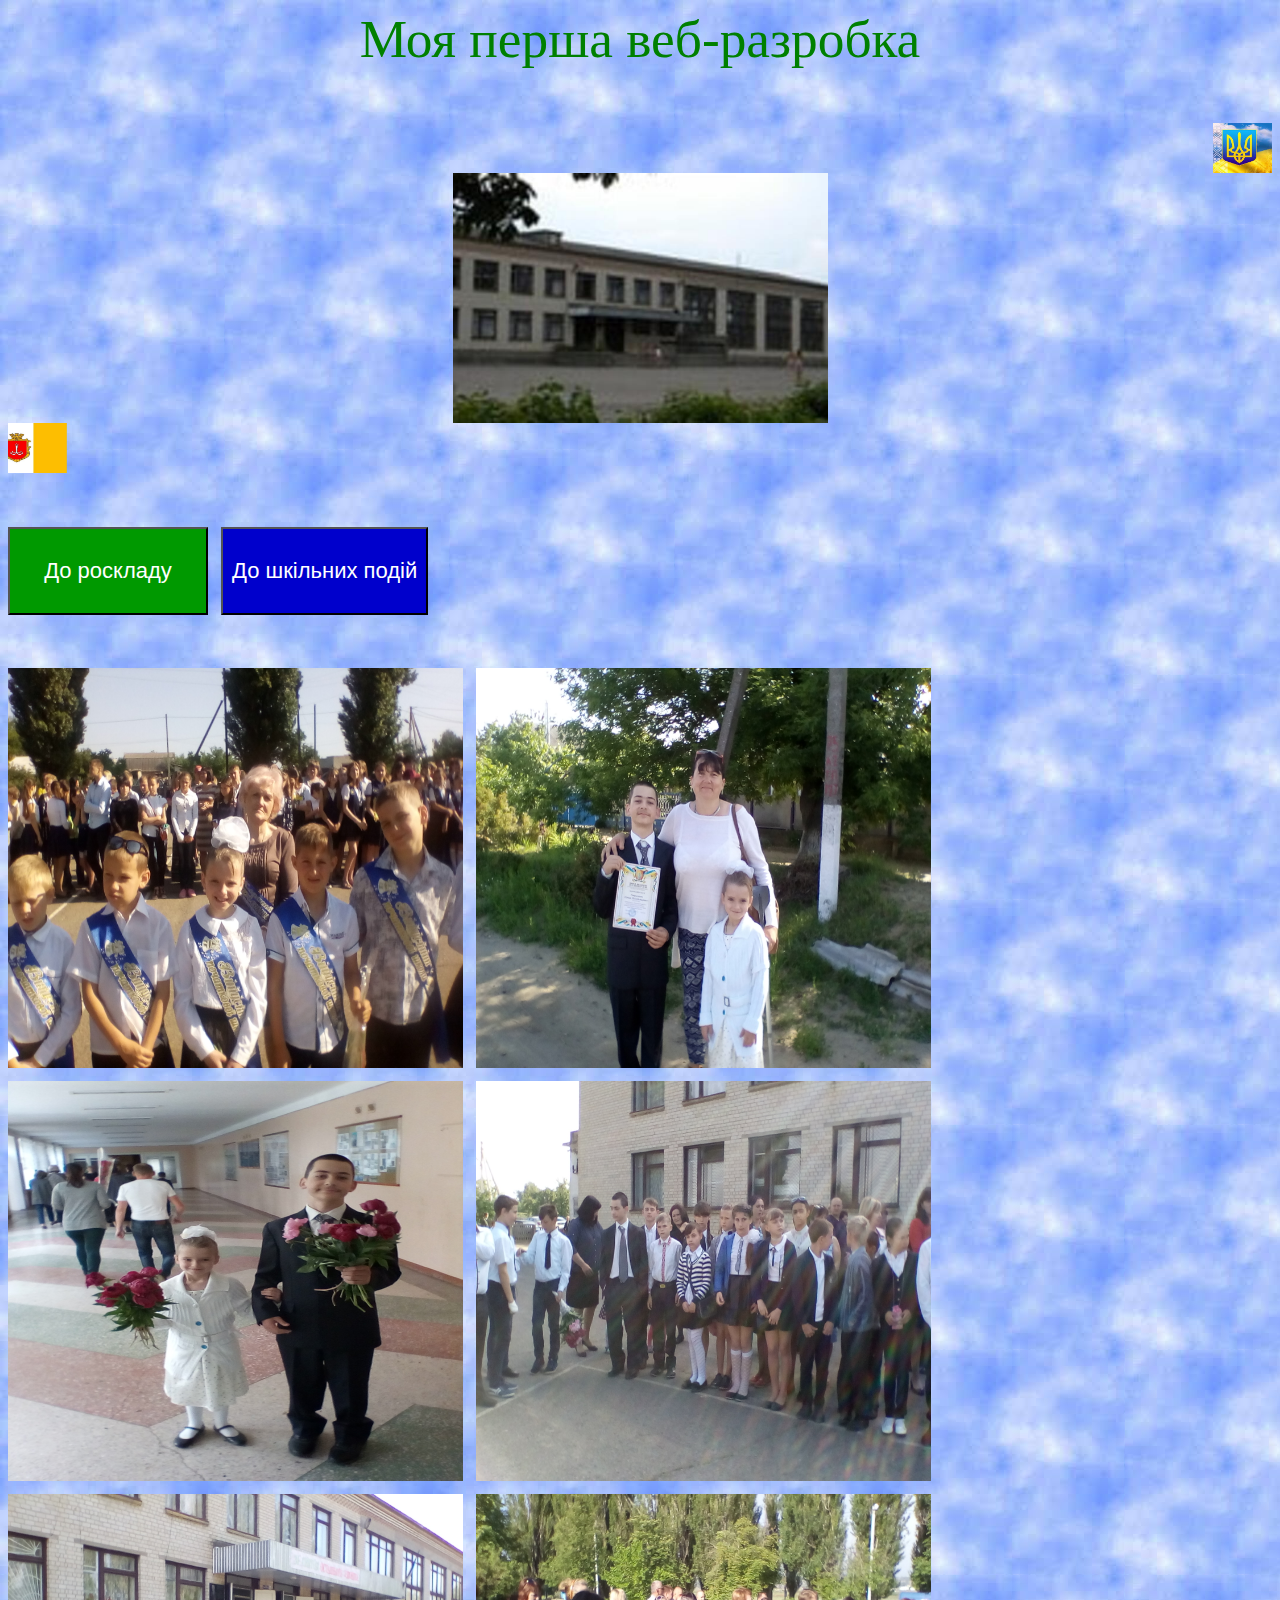
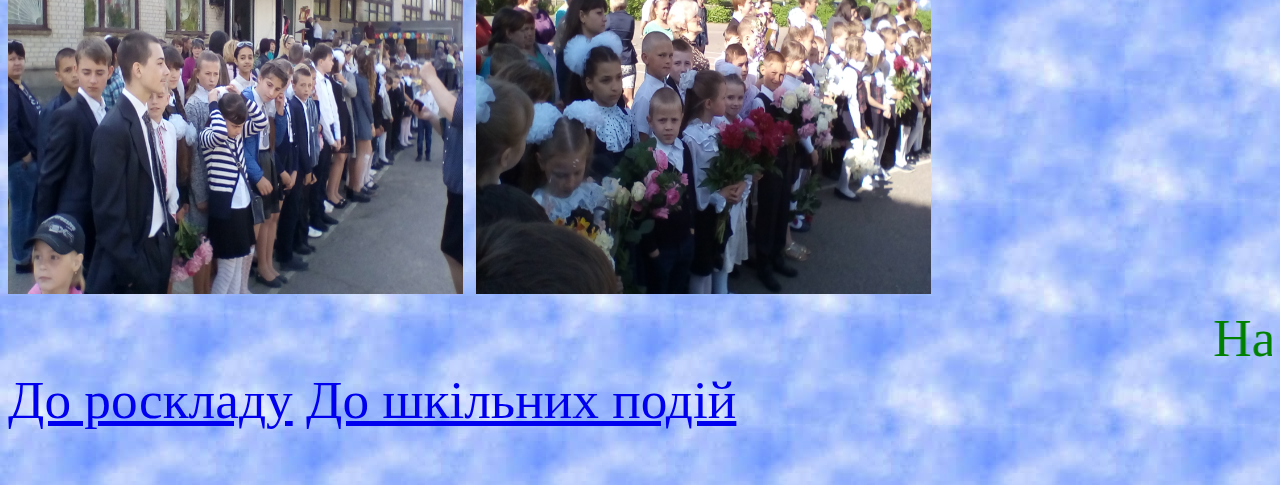
<file: index.html>
<html>
<head><title>веб-сторінка 10 класу Говриленко Петра</title>
<link rel="stylesheet" type="text/css" href="mystyle.css">
</head>
<body background="№1.jfif" text=#0000CC> 
<p align=center> Моя перша веб-разробка <p align=center>
<marquee> <img src="images.jfif" width=100 height=50>  </marquee>
<img src="1.jpg" height=250>
<marquee direction="right"> <img src="Flag_of_Odessa.jpg" width=100 height=50>  </marquee> <p>
<button style=" color: #FFF; background: rgb(0,153,0);font-size: 22px;font-family: 'Linearicons-Free', sans-serif; width: 150pt; height: 10%"; onclick="document.location='index №2.htm'">До роскладу</button>
<button style=" color: #FFF; background: rgb(0,0,204);font-size: 22px;font-family: 'Montserrat', sans-serif; width: 155pt; height: 10%"; onclick="document.location='index №3.htm'">До шкільних подій</button><p>

<img src="2.jpg" width=455 height=400>
<img src="3.jpg" width=455 height=400>
<img src="4.jpg" width=455 height=400> 
<img src="5.jpg" width=455 height=400>
<img src="6.jpg" width=455 height=400>
<img src="7.jpg" width=455 height=400>
<marquee> Наші школьні роки </marquee>
<a href="index №2.htm">До роскладу</a>
<a href="index №3.htm">До шкільних подій</a>
</body>
</html>
</file>
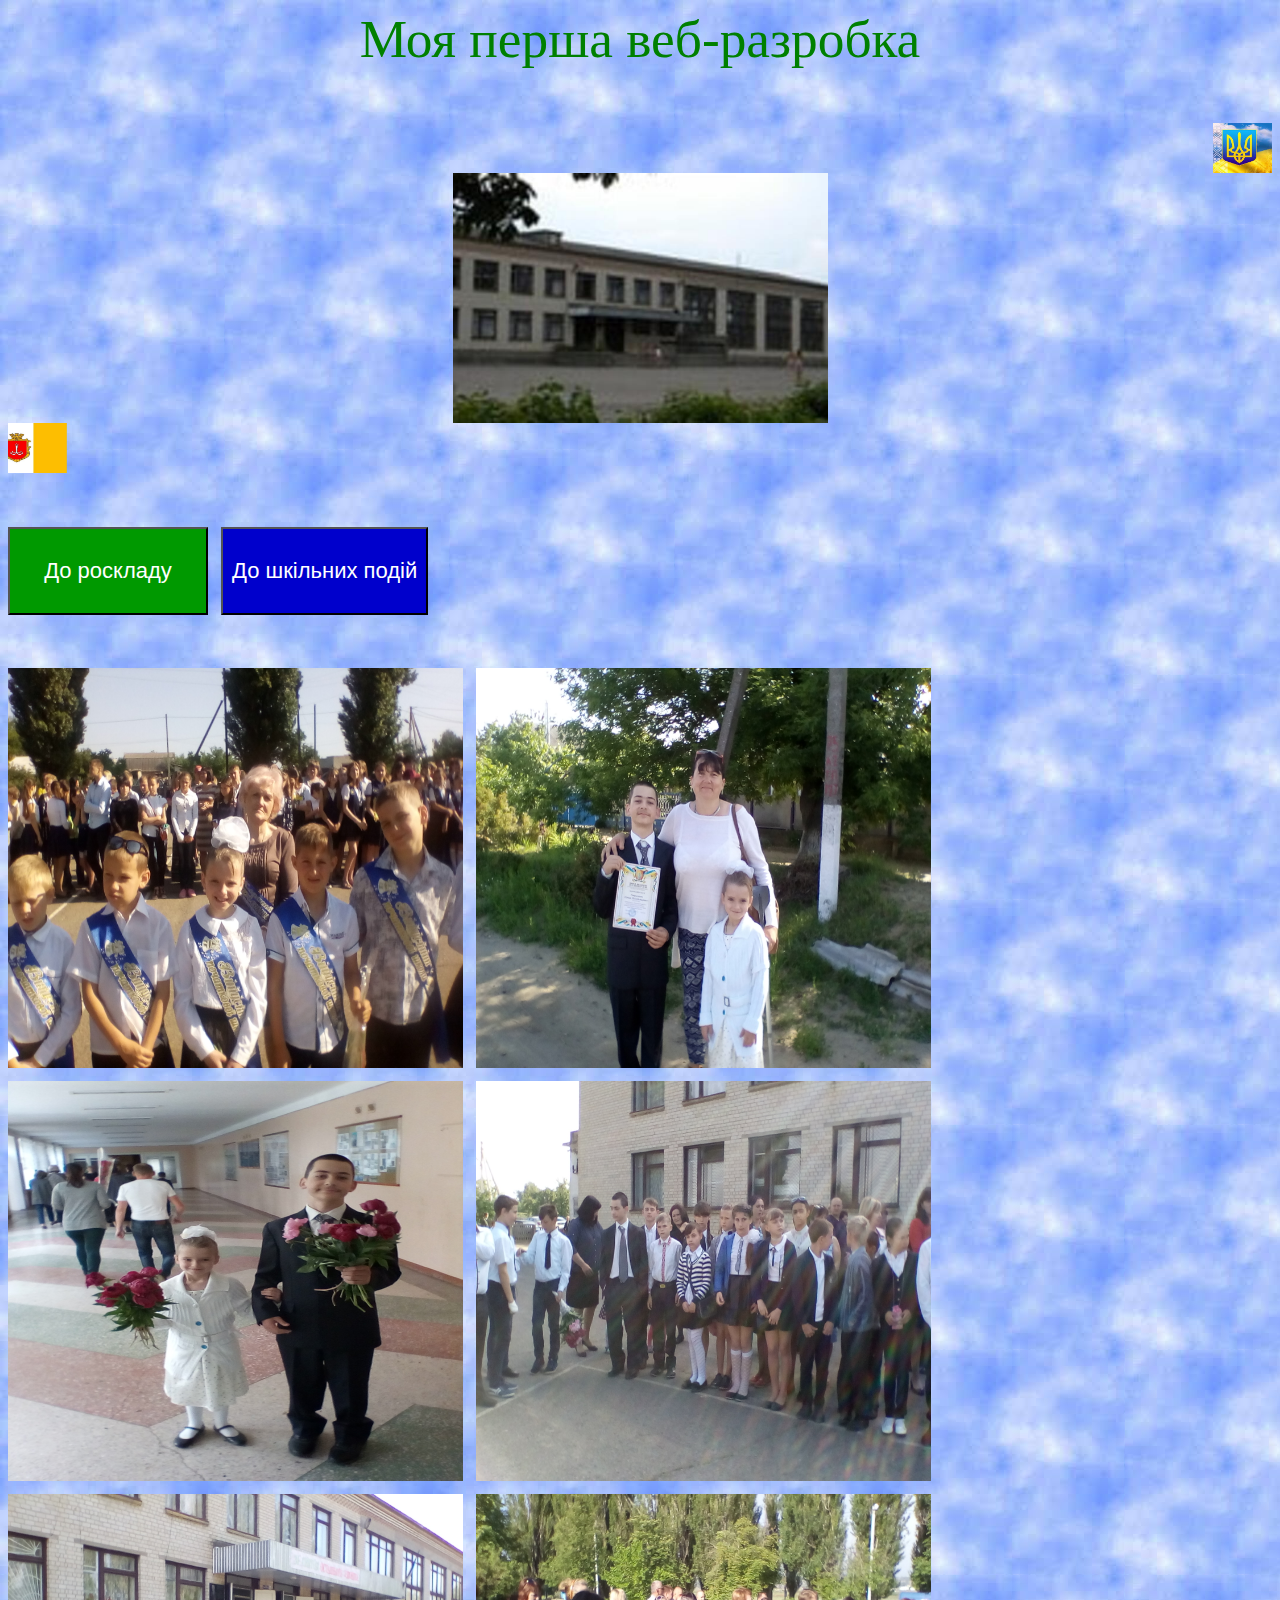
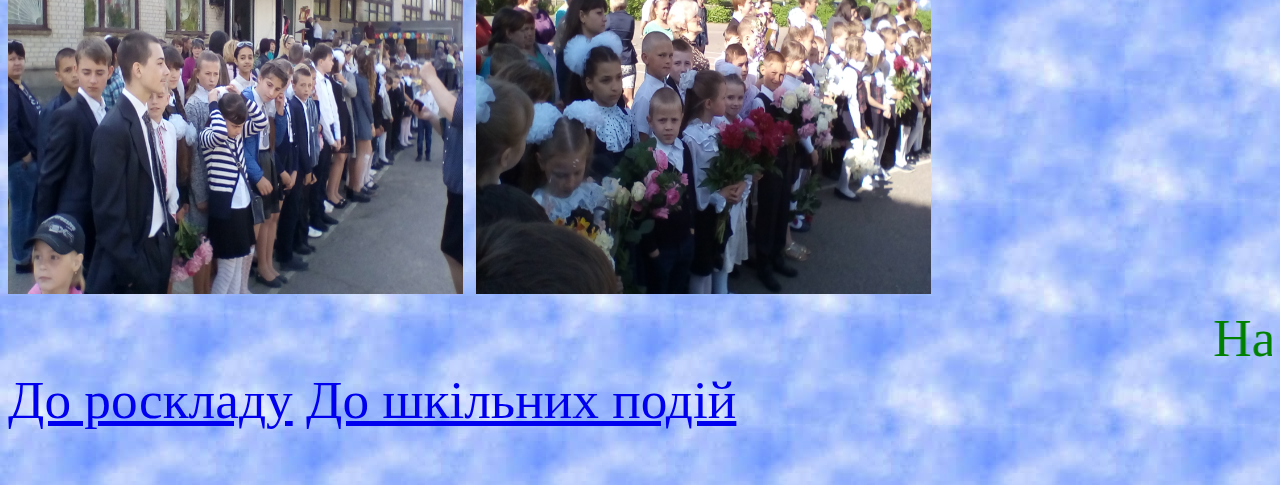
<file: index №1.htm>
<html>
<head><title>веб-сторінка 10 класу Говриленко Петра</title>
<link rel="stylesheet" type="text/css" href="mystyle.css">
</head>
<body background="№1.jfif" text=#0000CC> 
<p align=center> Моя перша веб-разробка <p align=center>
<marquee> <img src="images.jfif" width=100 height=50>  </marquee>
<img src="1.jpg" height=250>
<marquee direction="right"> <img src="Flag_of_Odessa.jpg" width=100 height=50>  </marquee> <p>
<button style=" color: #FFF; background: rgb(0,153,0);font-size: 22px;font-family: 'Linearicons-Free', sans-serif; width: 150pt; height: 10%"; onclick="document.location='index №2.htm'">До роскладу</button>
<button style=" color: #FFF; background: rgb(0,0,204);font-size: 22px;font-family: 'Montserrat', sans-serif; width: 155pt; height: 10%"; onclick="document.location='index №3.htm'">До шкільних подій</button><p>

<img src="2.jpg" width=455 height=400>
<img src="3.jpg" width=455 height=400>
<img src="4.jpg" width=455 height=400> 
<img src="5.jpg" width=455 height=400>
<img src="6.jpg" width=455 height=400>
<img src="7.jpg" width=455 height=400>
<marquee> Наші школьні роки </marquee>
<a href="index №2.htm">До роскладу</a>
<a href="index №3.htm">До шкільних подій</a>
</body>
</html>
</file>
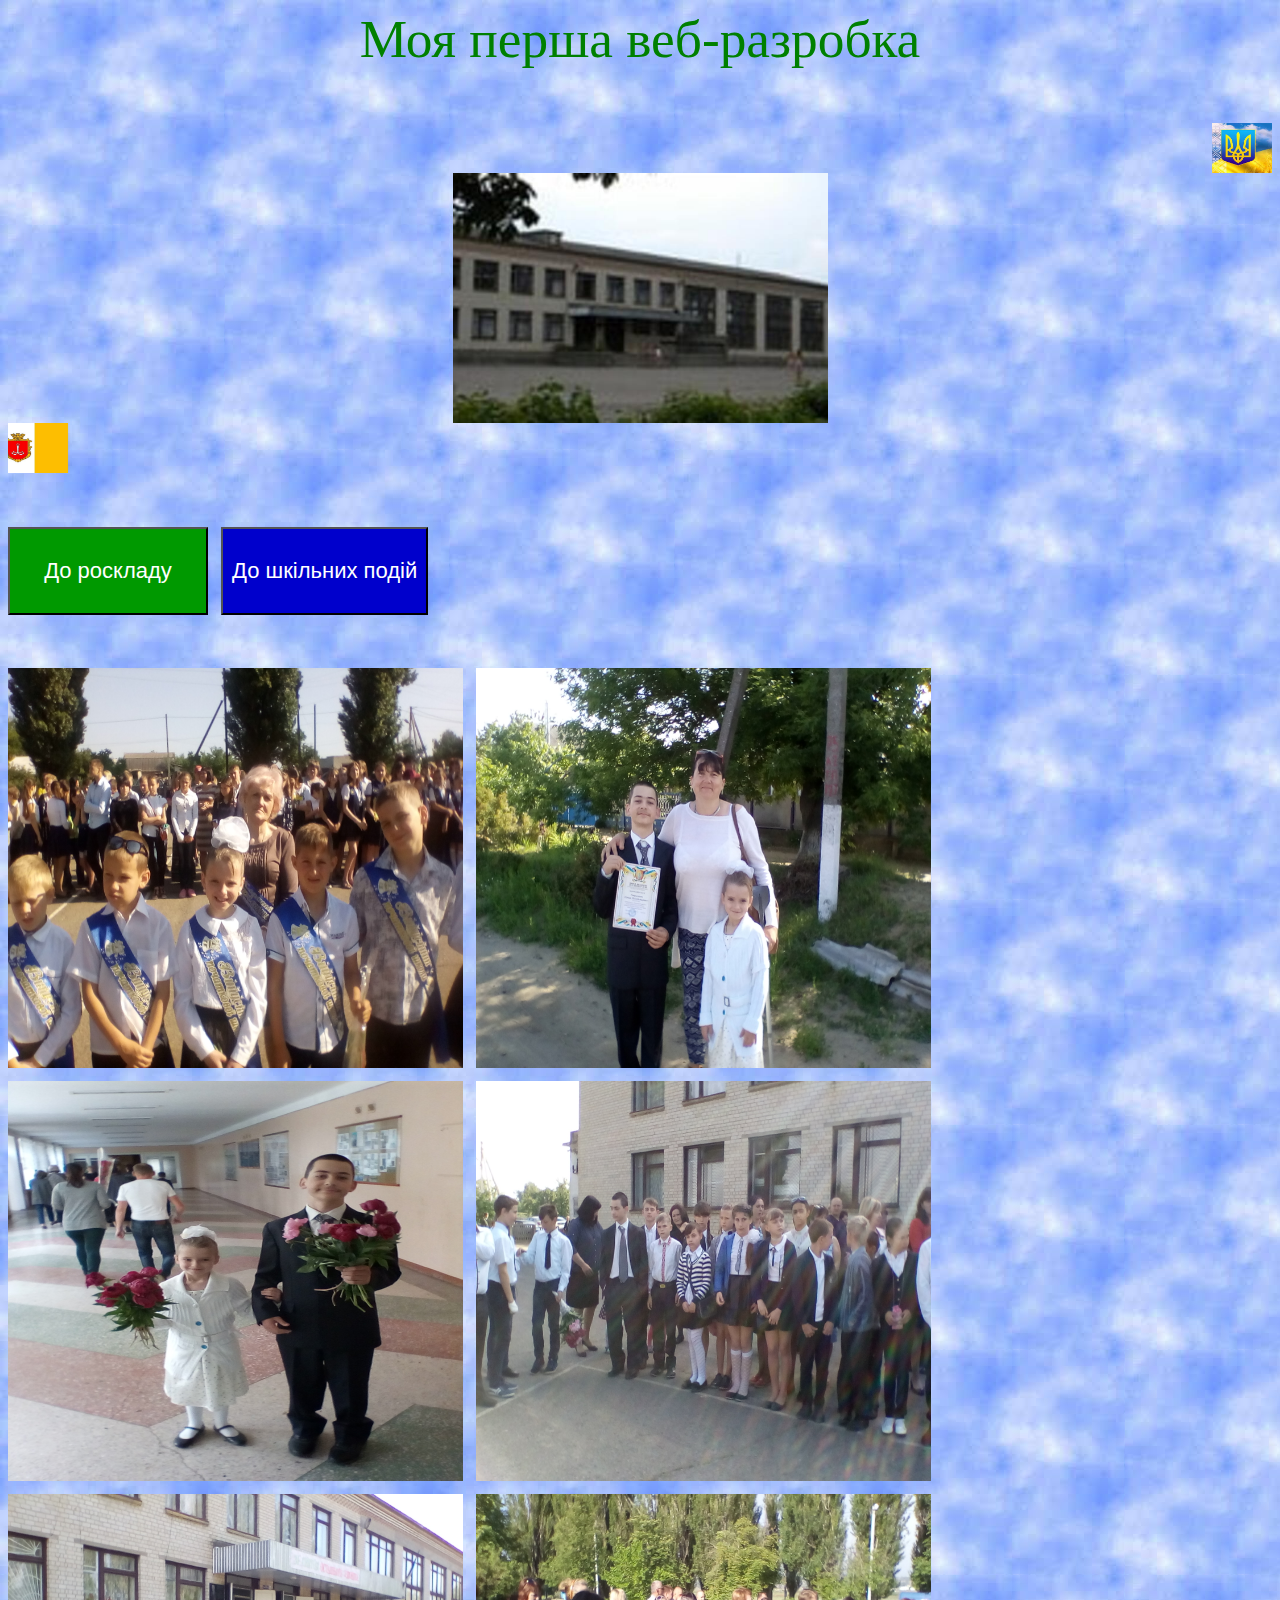
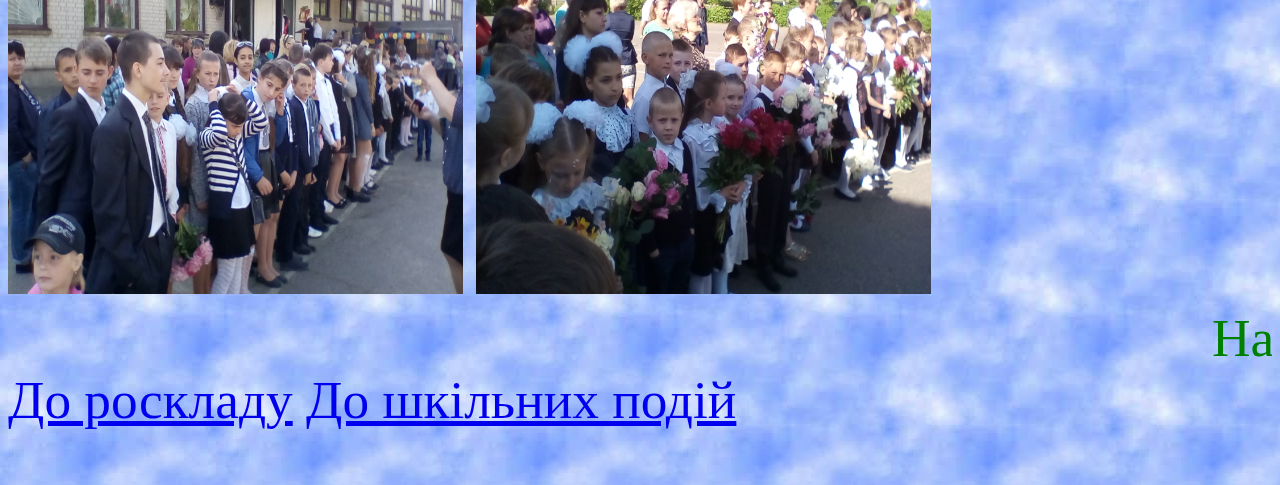
<file: index №1.html>
<html>
<head><title>веб-сторінка 10 класу Говриленко Петра</title>
<link rel="stylesheet" type="text/css" href="mystyle.css">
</head>
<body background="№1.jfif" text=#0000CC> 
<p align=center> Моя перша веб-разробка <p align=center>
<marquee> <img src="images.jfif" width=100 height=50>  </marquee>
<img src="1.jpg" height=250>
<marquee direction="right"> <img src="Flag_of_Odessa.jpg" width=100 height=50>  </marquee> <p>
<button style=" color: #FFF; background: rgb(0,153,0);font-size: 22px;font-family: 'Linearicons-Free', sans-serif; width: 150pt; height: 10%"; onclick="document.location='index №2.htm'">До роскладу</button>
<button style=" color: #FFF; background: rgb(0,0,204);font-size: 22px;font-family: 'Montserrat', sans-serif; width: 155pt; height: 10%"; onclick="document.location='index №3.htm'">До шкільних подій</button><p>

<img src="2.jpg" width=455 height=400>
<img src="3.jpg" width=455 height=400>
<img src="4.jpg" width=455 height=400> 
<img src="5.jpg" width=455 height=400>
<img src="6.jpg" width=455 height=400>
<img src="7.jpg" width=455 height=400>
<marquee> Наші школьні роки </marquee>
<a href="index №2.htm">До роскладу</a>
<a href="index №3.htm">До шкільних подій</a>
</body>
</html>
</file>
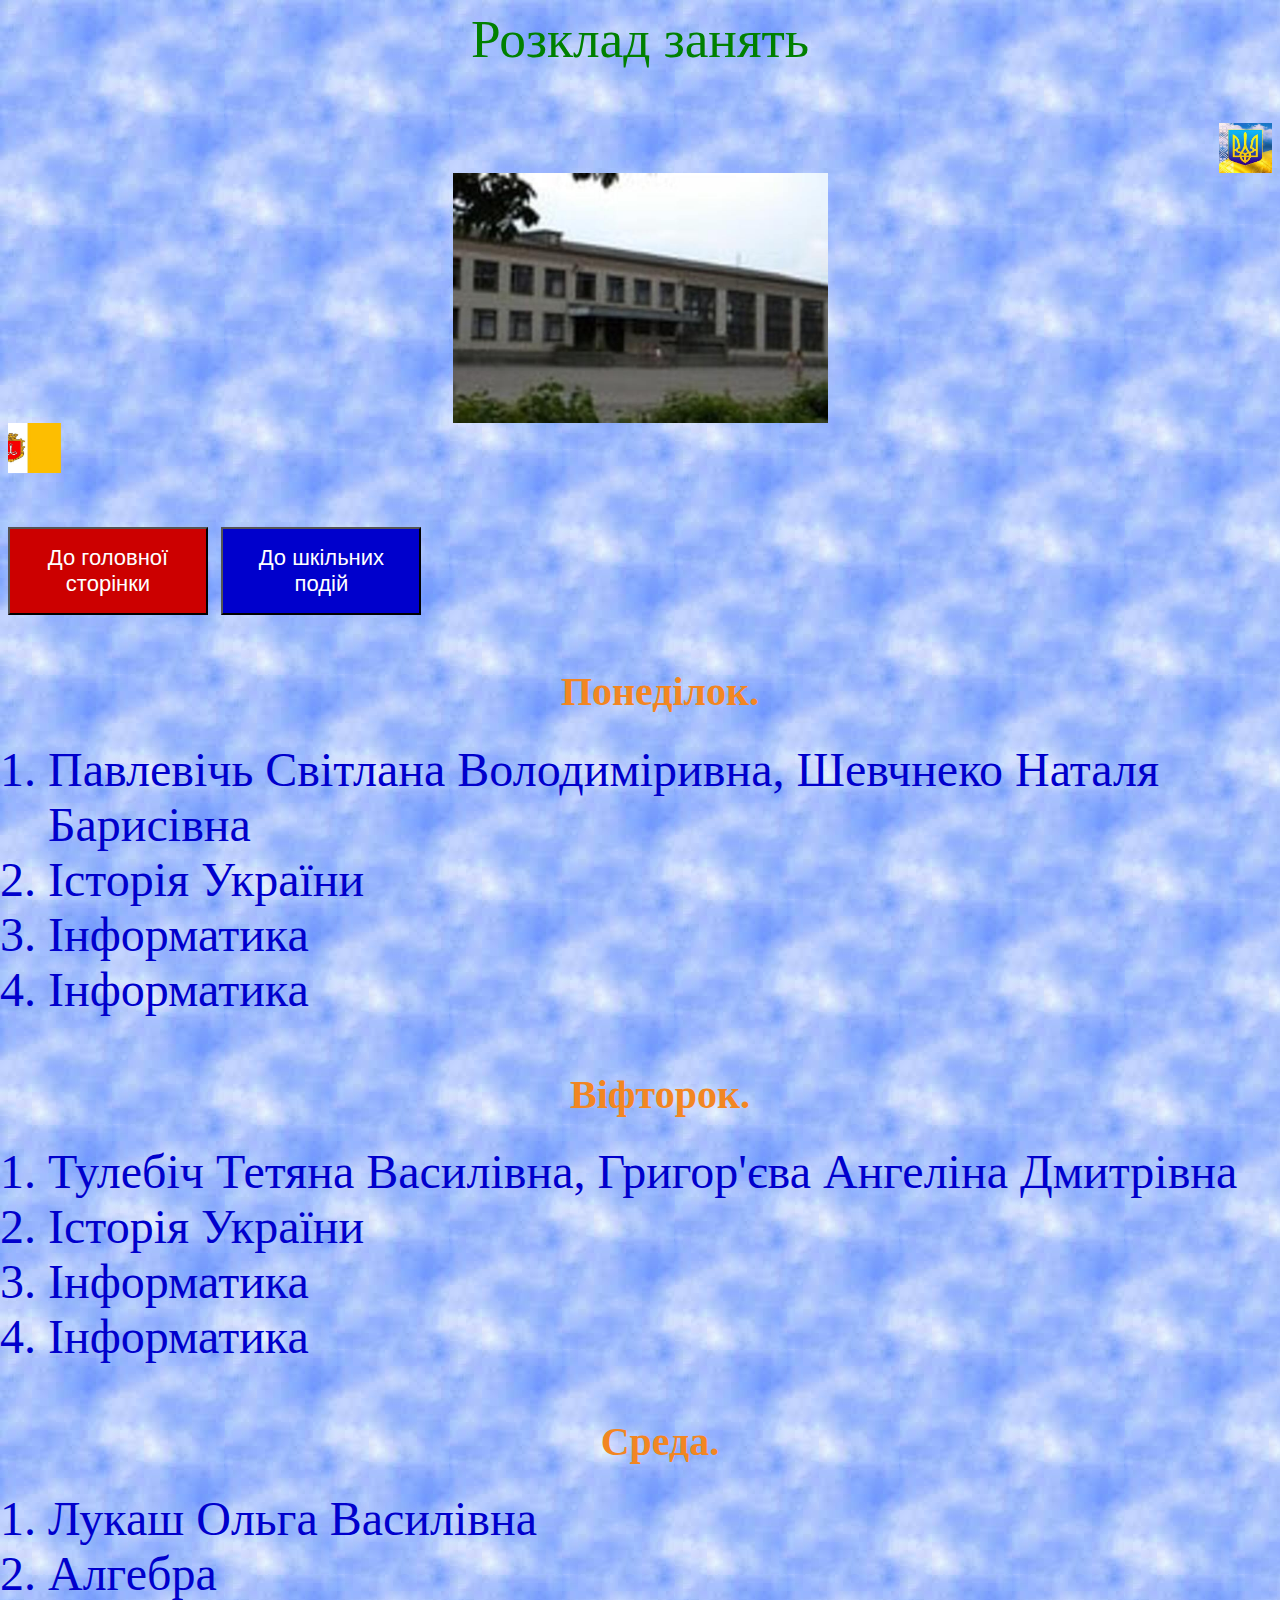
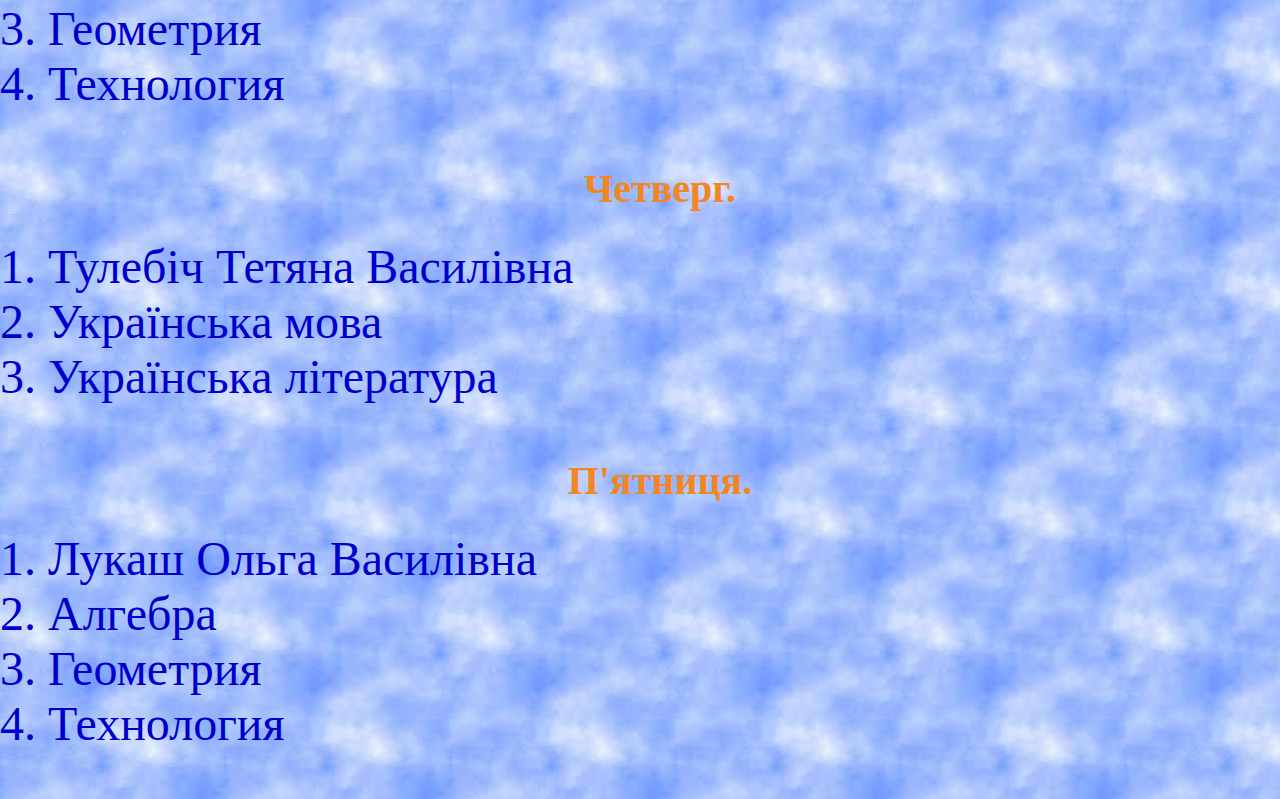
<file: index №2.htm>
<html>
<head><title>моя перша веб-сторінка</title>
<link rel="stylesheet" type="text/css" href="mystyle.css">
</head>
<body background="№1.jfif" text=#0000CC> <font size=22>
<p align=center> Розклад занять <p align=center>
<marquee> <img src="images.jfif" width=100 height=50>  </marquee>
<img src="1.jpg" height=250>
<marquee direction="right"> <img src="Flag_of_Odessa.jpg" width=100 height=50>  </marquee> <p>
<button style=" color: #FFF;   background: rgb(204,0,0);font-size: 22px; width: 150pt;     height: 10%"; onclick="document.location='index №1.htm'">До головної сторінки</button>
<button style=" color: #FFF;   background: rgb(0,0,204);font-size: 22px; width: 150pt;     height: 10%"; onclick="document.location='index №3.htm'">До шкільних подій</button><p>
<ol> <h1>Понеділок.</h1>
<li> Павлевічь Світлана Володиміривна, Шевчнеко Наталя Барисівна </li>
<li> Історія України </li>
<li> Інформатика </li>
<li> Інформатика </li> </ol>
<p align=center>
<ol> <h1>Віфторок.</h1>
<li> Тулебіч Тетяна Василівна, Григор'єва Ангеліна Дмитрівна </li>
<li> Історія України </li>
<li> Інформатика </li>
<li> Інформатика </li> </ol></p>
<p>
<ol> <h1>Среда.</h1>
<li> Лукаш Ольга Василівна </li>
<li> Алгебра </li>
<li> Геометрия </li>
<li> Технология </li> </ol>
<p>
<ol> <h1>Четверг.</h1>
<li> Тулебіч Тетяна Василівна </li>
<li> Українська мова </li>
<li> Українська література </li> </ol>
<p>
<ol> <h1>П'ятниця.</h1>
<li> Лукаш Ольга Василівна </li>
<li> Алгебра </li>
<li> Геометрия </li>
<li> Технология </li> </ol>
</body>
</html>
</file>
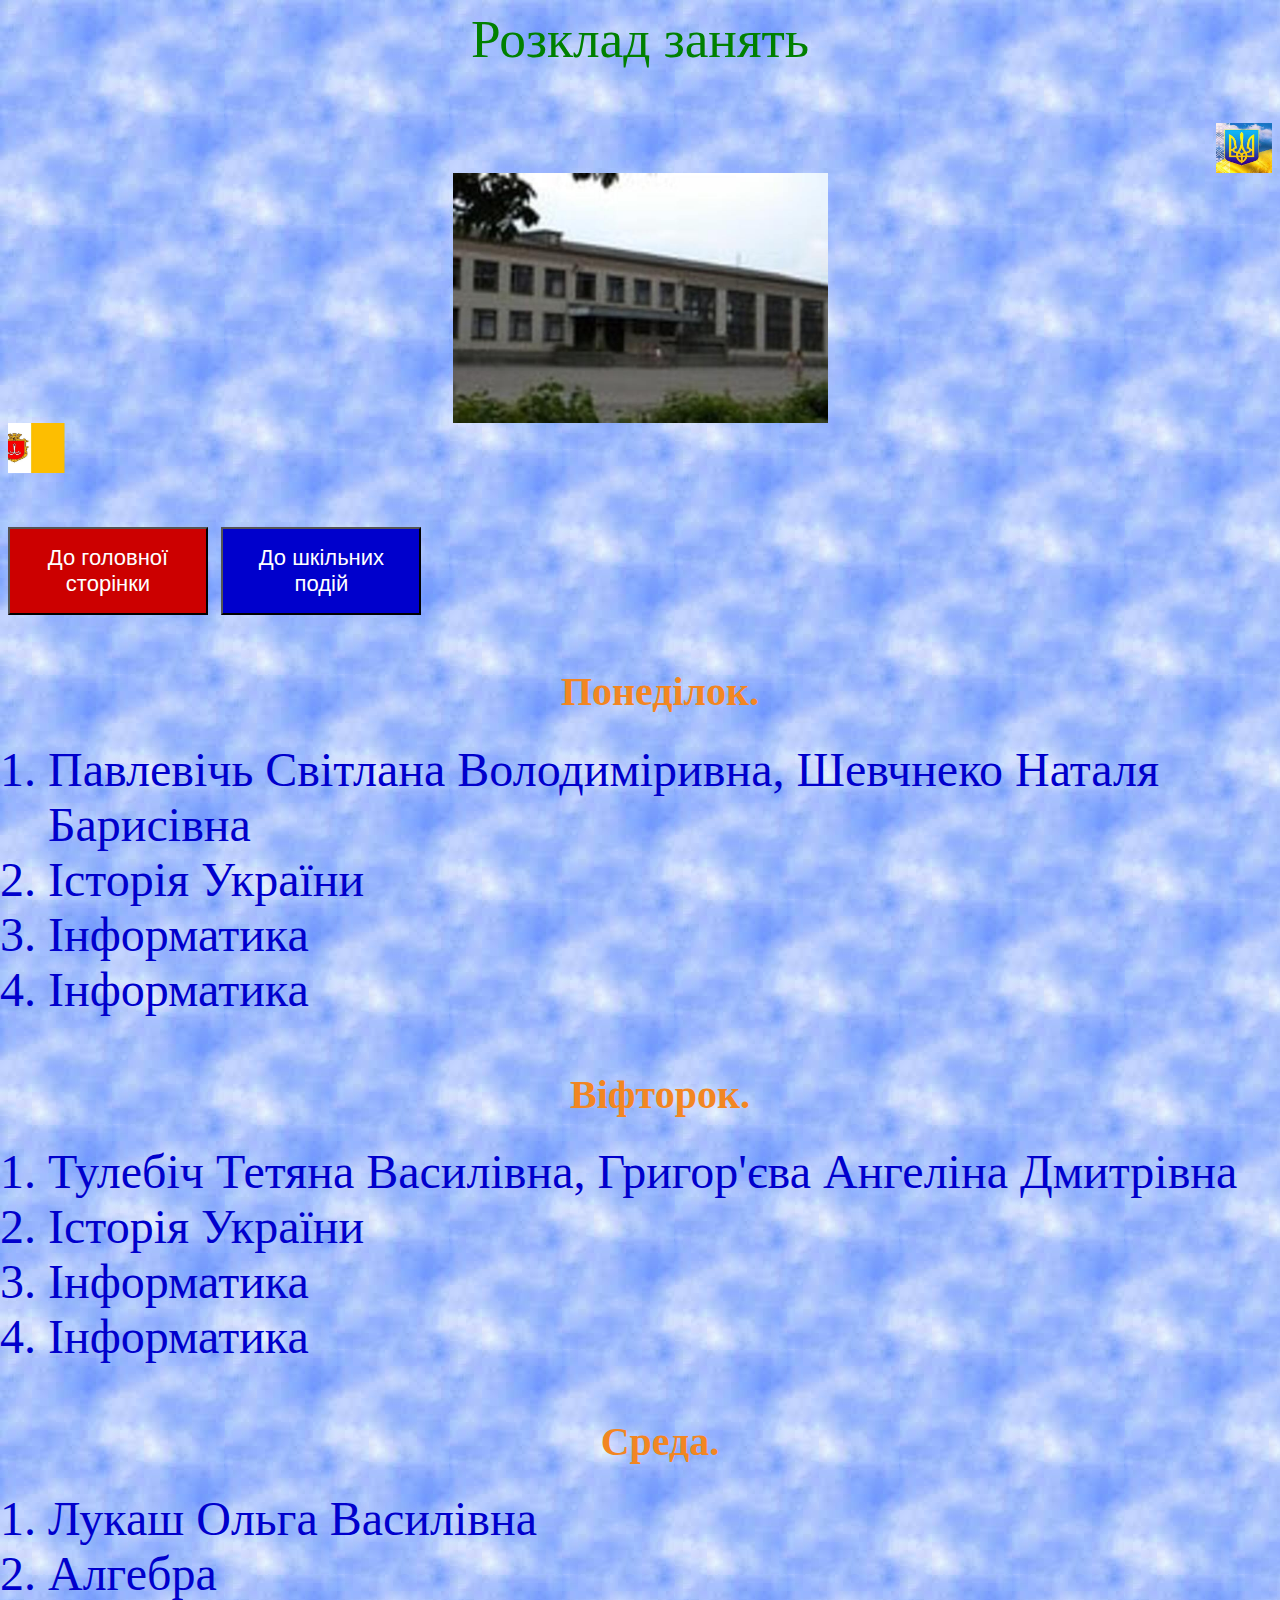
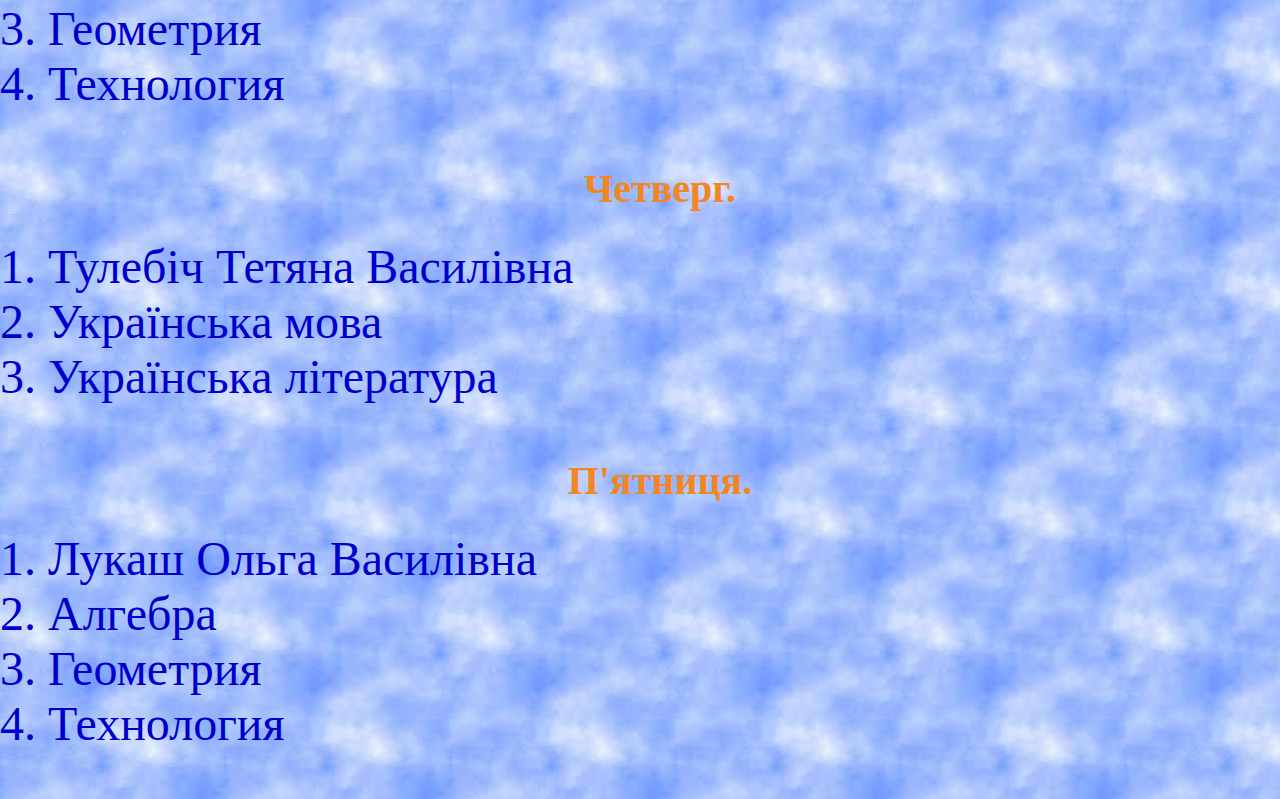
<file: index №2.html>
<html>
<head><title>моя перша веб-сторінка</title>
<link rel="stylesheet" type="text/css" href="mystyle.css">
</head>
<body background="№1.jfif" text=#0000CC> <font size=22>
<p align=center> Розклад занять <p align=center>
<marquee> <img src="images.jfif" width=100 height=50>  </marquee>
<img src="1.jpg" height=250>
<marquee direction="right"> <img src="Flag_of_Odessa.jpg" width=100 height=50>  </marquee> <p>
<button style=" color: #FFF;   background: rgb(204,0,0);font-size: 22px; width: 150pt;     height: 10%"; onclick="document.location='index №1.htm'">До головної сторінки</button>
<button style=" color: #FFF;   background: rgb(0,0,204);font-size: 22px; width: 150pt;     height: 10%"; onclick="document.location='index №3.htm'">До шкільних подій</button><p>
<ol> <h1>Понеділок.</h1>
<li> Павлевічь Світлана Володиміривна, Шевчнеко Наталя Барисівна </li>
<li> Історія України </li>
<li> Інформатика </li>
<li> Інформатика </li> </ol>
<p align=center>
<ol> <h1>Віфторок.</h1>
<li> Тулебіч Тетяна Василівна, Григор'єва Ангеліна Дмитрівна </li>
<li> Історія України </li>
<li> Інформатика </li>
<li> Інформатика </li> </ol></p>
<p>
<ol> <h1>Среда.</h1>
<li> Лукаш Ольга Василівна </li>
<li> Алгебра </li>
<li> Геометрия </li>
<li> Технология </li> </ol>
<p>
<ol> <h1>Четверг.</h1>
<li> Тулебіч Тетяна Василівна </li>
<li> Українська мова </li>
<li> Українська література </li> </ol>
<p>
<ol> <h1>П'ятниця.</h1>
<li> Лукаш Ольга Василівна </li>
<li> Алгебра </li>
<li> Геометрия </li>
<li> Технология </li> </ol>
</body>
</html>
</file>
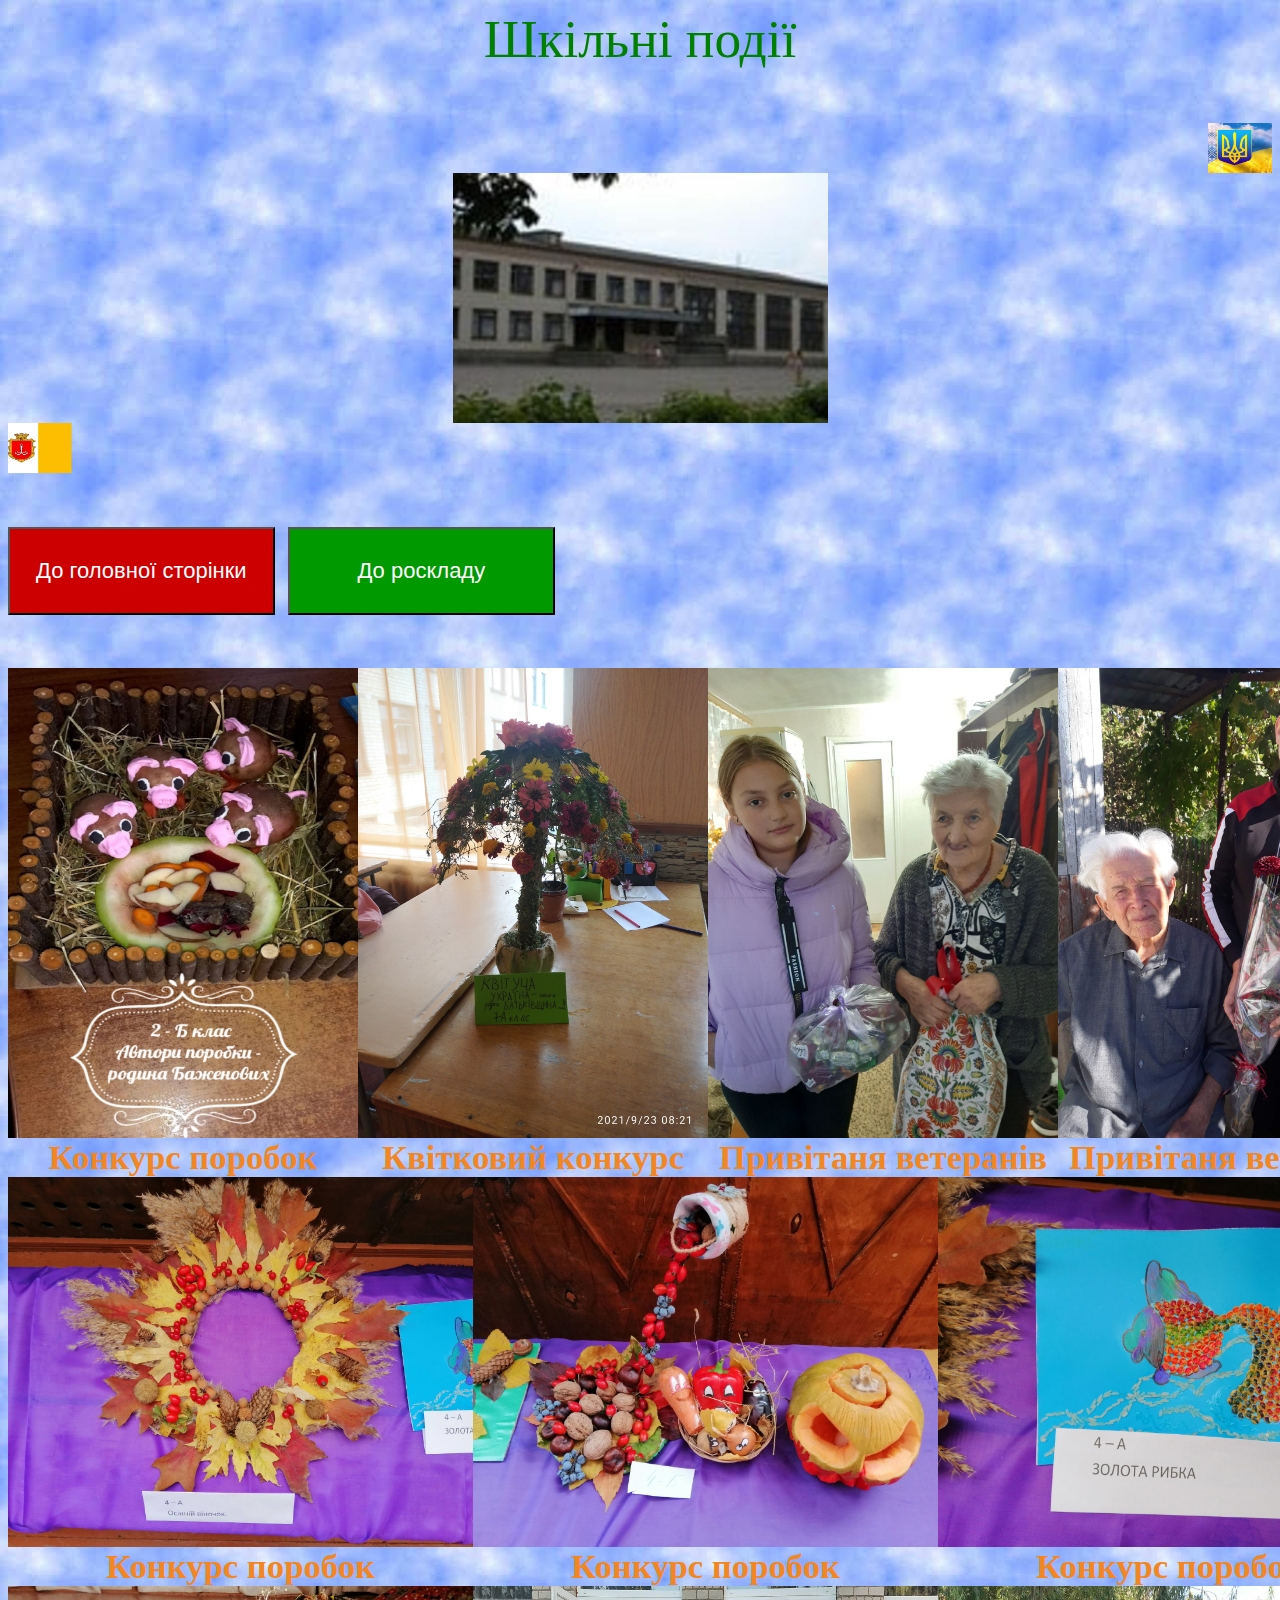
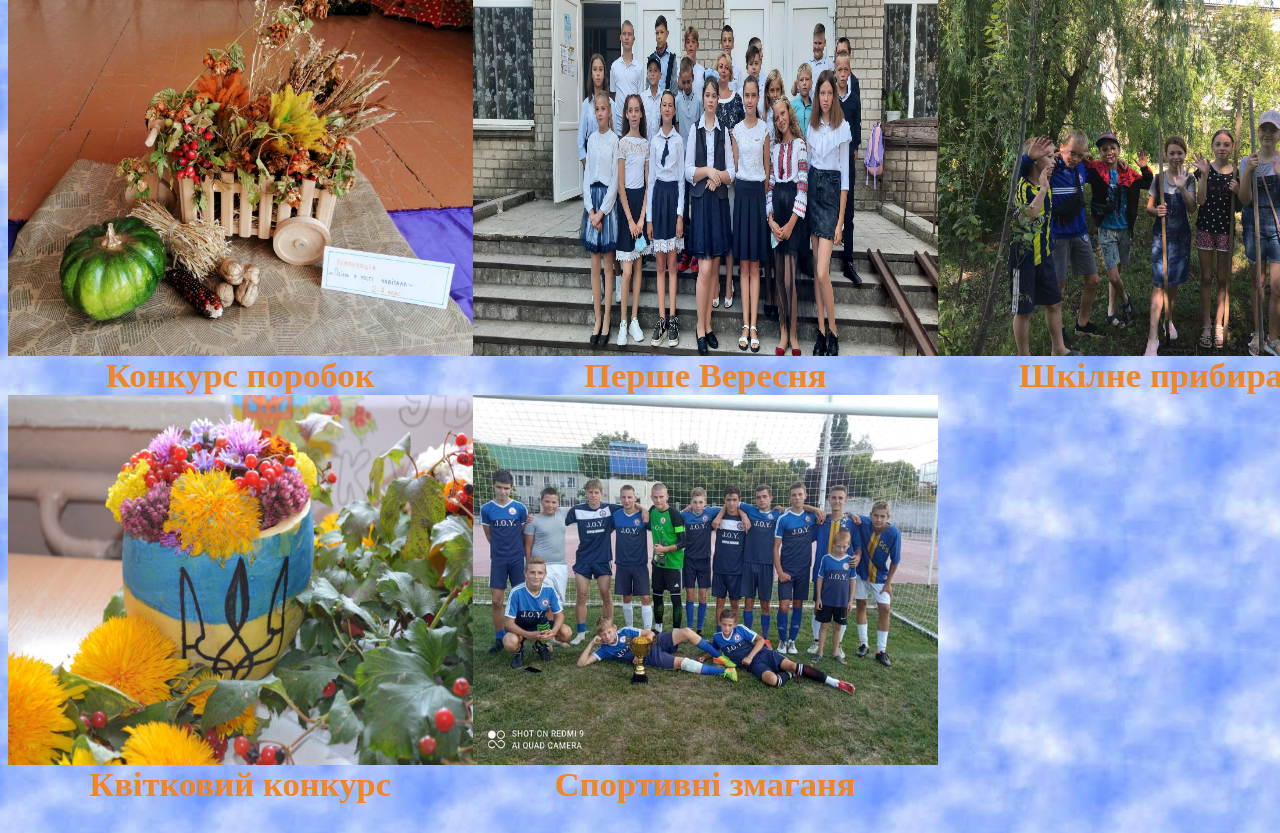
<file: index №3.htm>
<html>
<head><title>моя перша веб-сторінка</title>
<link rel="stylesheet" type="text/css" href="mystyle.css">
</head>
<body background="№1.jfif" text=#0000CC> <font size=22>
<p align=center> Шкільні події <p align=center>
<marquee> <img src="images.jfif" width=100 height=50>  </marquee>
<img src="1.jpg" height=250>
<marquee direction="right"> <img src="Flag_of_Odessa.jpg" width=100 height=50>  </marquee> <p>
<button style=" color: #FFF;   background: rgb(204,0,0);font-size: 22px; width: 200pt;     height: 10%"; onclick="document.location='index №1.htm'">До головної сторінки</button>
<button style=" color: #FFF;   background: rgb(0,153,0);font-size: 22px; width: 200pt;     height: 10%"; onclick="document.location='index №2.htm'">До роскладу</button>
   
 <p><h2>
<div style="display: flex; align-items: center; flex-direction: row">
<div>
<img src="школа 5.jpg" width=350 height=470>
<div>Конкурс поробок</div>
</div>
<div>
<img src="школа 8.jpg" width=350 height=470>
<div>Квітковий конкурс</div>
</div>
<div>
<img src="школа 11.jpg" width=350 height=470>
<div>Привітаня ветеранів</div>
</div>
<div>
<img src="школа 12.jpg" width=350 height=470>
<div>Привітаня ветеранів</div>
</div>
</div>
<div style="display: flex; align-items: center; flex-direction: row">
<div>
<img src="школа 1.jpg" width=465 height=370>
<div>Конкурс поробок</div>
</div>
<div>
<img src="школа 2.jpg" width=465 height=370>
<div>Конкурс поробок</div>
</div>
<div>
<img src="школа 3.jpg" width=465 height=370>
<div>Конкурс поробок</div>
</div>
</div>
<div style="display: flex; align-items: center; flex-direction: row">
<div>
<img src="школа 4.jpg" width=465 height=370>
<div>Конкурс поробок</div>
</div>
<div>
<img src="школа 6.jpg" width=465 height=370>
<div>Перше Вересня</div>
</div>
<div>
<img src="школа 7.jpg" width=465 height=370>
<div>Шкілне прибираня</div>
</div>
</div>
<div style="display: flex; align-items: center; flex-direction: row">
<div>
<img src="школа 9.jpg" width=465 height=370>
<div>Квітковий конкурс</div>
</div>
<div>
<img src="школа 10.jpg" width=465 height=370>
<div>Спортивні змаганя</div>
</div>
</div></h2>
</body>
</html>
</file>
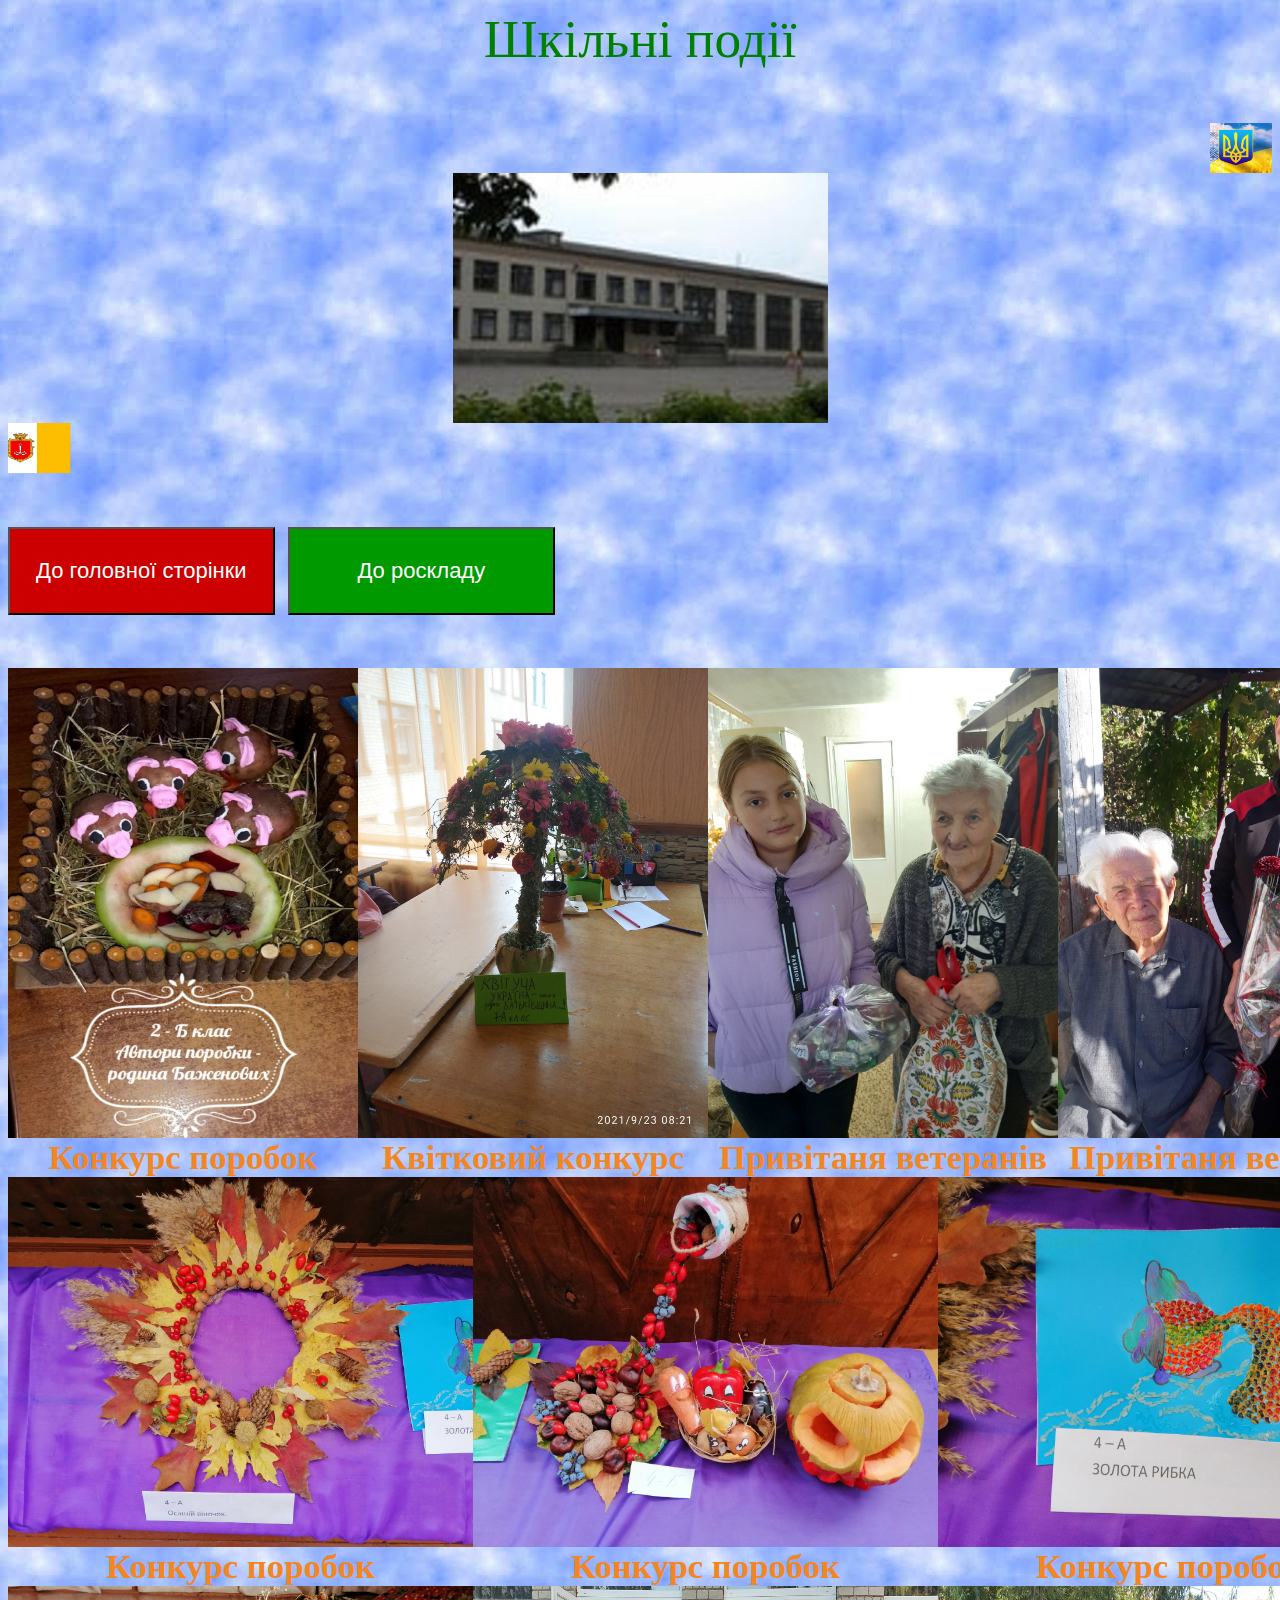
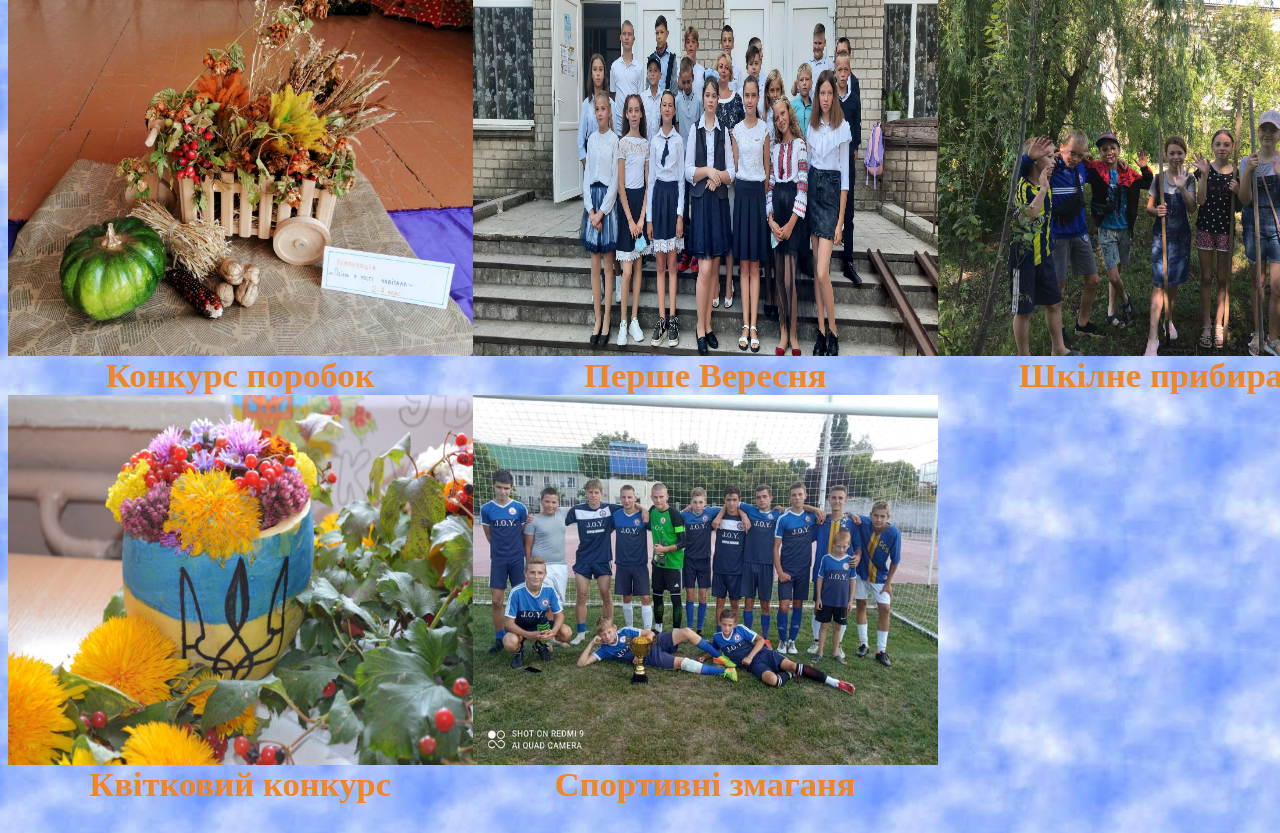
<file: index №3.html>
<html>
<head><title>моя перша веб-сторінка</title>
<link rel="stylesheet" type="text/css" href="mystyle.css">
</head>
<body background="№1.jfif" text=#0000CC> <font size=22>
<p align=center> Шкільні події <p align=center>
<marquee> <img src="images.jfif" width=100 height=50>  </marquee>
<img src="1.jpg" height=250>
<marquee direction="right"> <img src="Flag_of_Odessa.jpg" width=100 height=50>  </marquee> <p>
<button style=" color: #FFF;   background: rgb(204,0,0);font-size: 22px; width: 200pt;     height: 10%"; onclick="document.location='index №1.htm'">До головної сторінки</button>
<button style=" color: #FFF;   background: rgb(0,153,0);font-size: 22px; width: 200pt;     height: 10%"; onclick="document.location='index №2.htm'">До роскладу</button>
   
 <p><h2>
<div style="display: flex; align-items: center; flex-direction: row">
<div>
<img src="школа 5.jpg" width=350 height=470>
<div>Конкурс поробок</div>
</div>
<div>
<img src="школа 8.jpg" width=350 height=470>
<div>Квітковий конкурс</div>
</div>
<div>
<img src="школа 11.jpg" width=350 height=470>
<div>Привітаня ветеранів</div>
</div>
<div>
<img src="школа 12.jpg" width=350 height=470>
<div>Привітаня ветеранів</div>
</div>
</div>
<div style="display: flex; align-items: center; flex-direction: row">
<div>
<img src="школа 1.jpg" width=465 height=370>
<div>Конкурс поробок</div>
</div>
<div>
<img src="школа 2.jpg" width=465 height=370>
<div>Конкурс поробок</div>
</div>
<div>
<img src="школа 3.jpg" width=465 height=370>
<div>Конкурс поробок</div>
</div>
</div>
<div style="display: flex; align-items: center; flex-direction: row">
<div>
<img src="школа 4.jpg" width=465 height=370>
<div>Конкурс поробок</div>
</div>
<div>
<img src="школа 6.jpg" width=465 height=370>
<div>Перше Вересня</div>
</div>
<div>
<img src="школа 7.jpg" width=465 height=370>
<div>Шкілне прибираня</div>
</div>
</div>
<div style="display: flex; align-items: center; flex-direction: row">
<div>
<img src="школа 9.jpg" width=465 height=370>
<div>Квітковий конкурс</div>
</div>
<div>
<img src="школа 10.jpg" width=465 height=370>
<div>Спортивні змаганя</div>
</div>
</div></h2>
</body>
</html>
</file>
<file: mystyle.css>
p {font-size: 40pt; color:  green; font-family "Comic Sans MS"}
h1 {font-size: 30pt; color:  rgb(242,134,34);text-align: center; font-family "Comic Sans MS"}
h2 {font-size: 26pt; color:  rgb(242,134,34);text-align: center; font-family "Comic Sans MS"}
</file>
